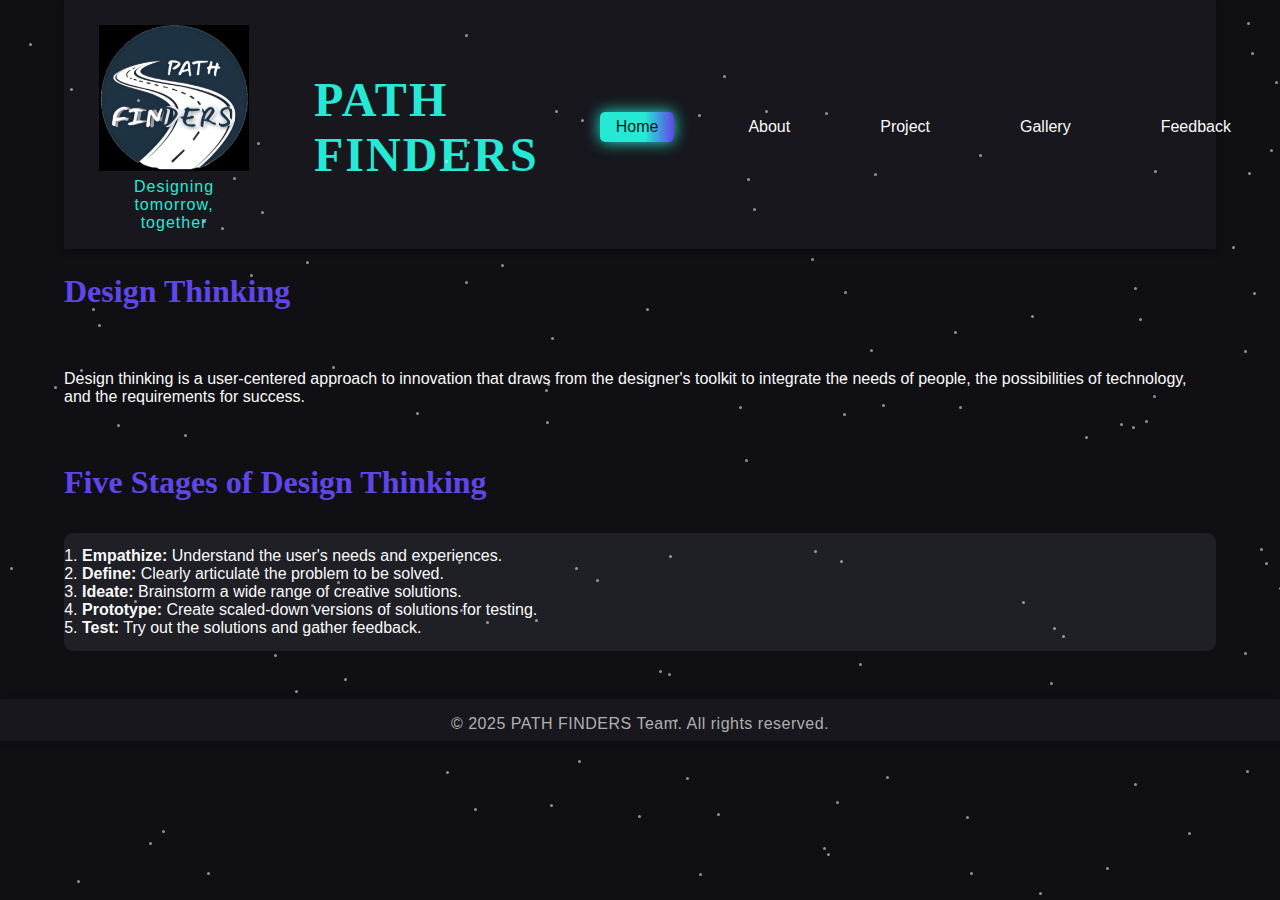
<file: index.html>
<!DOCTYPE html>
<html lang="en">
<head>
    <meta charset="UTF-8">
    <title>PATH FINDERS - Home</title>
    <link rel="stylesheet" href="styles.css">
</head>
<body class="dynamic-bg">
    <header>
        <div class="navbar">
            <div class="logo-area">
            <img src="lugo.jpg" alt="PATH FINDERS Logo" class="logo">
            <div class="tagline">Designing tomorrow, together</div></div>
            <div class="team-name">PATH FINDERS</div>
            <nav>
                <a href="index.html" class="active">Home</a>
                <a href="about.html">About</a>
                <a href="project.html">Project</a>
                <a href="gallery.html">Gallery</a>
                <a href="feedback.html">Feedback</a>
                <a href="contact.html">Contact</a>
            </nav>
        </div>
    </header>
    <main>
        <section>
            <h2>Design Thinking</h2><br>
            <p>Design thinking is a user-centered approach to innovation that draws from the designer's toolkit to integrate the needs of people, the possibilities of technology, and the requirements for success.</p><br>
            <h3>Five Stages of Design Thinking</h3>
            <ol>
                <li><b>Empathize:</b> Understand the user's needs and experiences.</li>
                <li><b>Define:</b> Clearly articulate the problem to be solved.</li>
                <li><b>Ideate:</b> Brainstorm a wide range of creative solutions.</li>
                <li><b>Prototype:</b> Create scaled-down versions of solutions for testing.</li>
                <li><b>Test:</b> Try out the solutions and gather feedback.</li>

            </ol>
        </section>
    </main>
    <script src="effects.js"></script>
    <!-- main content ends here -->
    <footer>
        <div class="footer-content">
            &copy; 2025 PATH FINDERS Team. All rights reserved.
        </div>
    </footer>
    <script src="effects.js"></script>
</body>

</html>
</file>
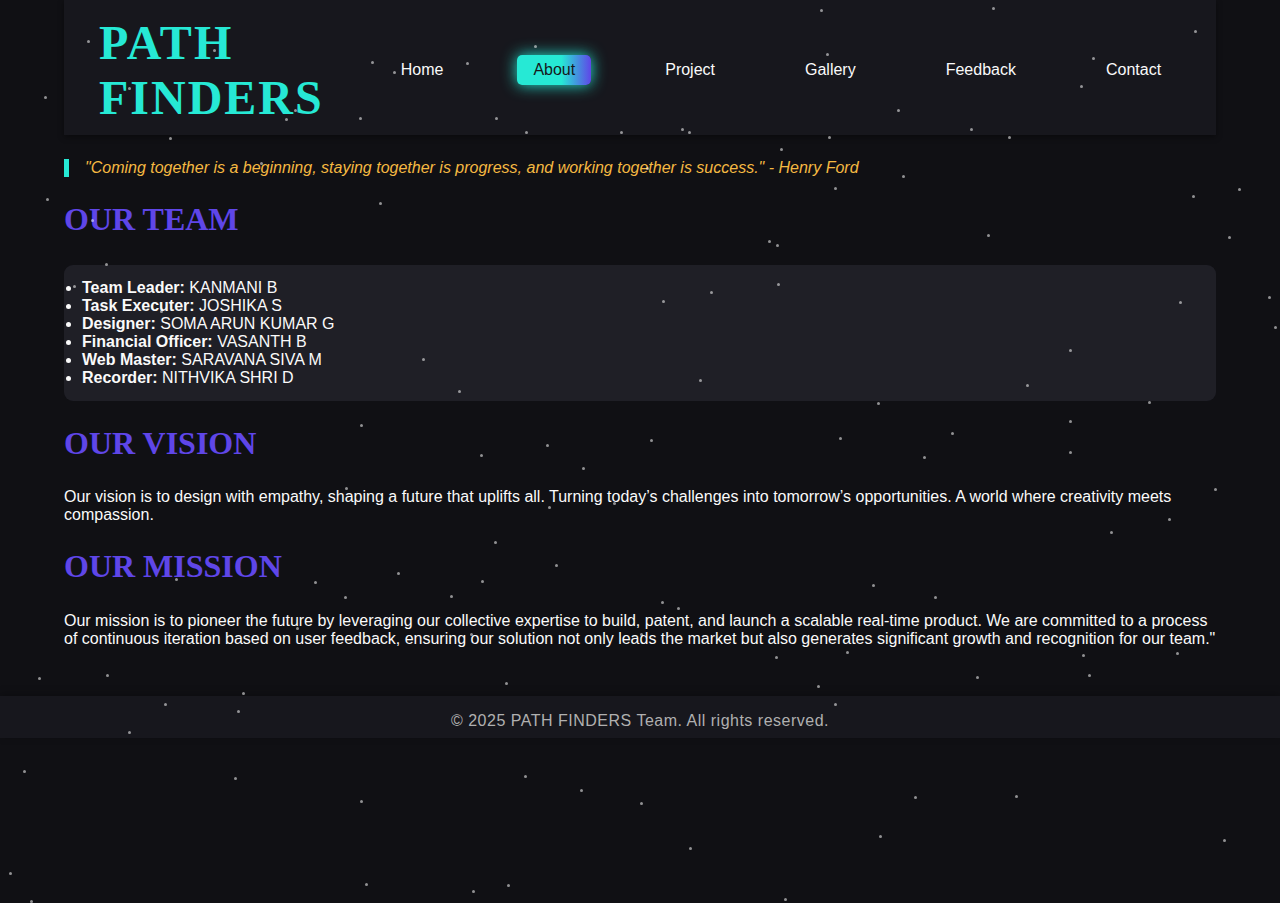
<file: about.html>
<!DOCTYPE html>
<html lang="en">
<head>
    <meta charset="UTF-8">
    <title>PATH FINDERS - About</title>
    <link rel="stylesheet" href="styles.css">
</head>
<body class="dynamic-bg">
    <header>
        <div class="navbar">
            <div class="team-name">PATH FINDERS</div>
            <nav>
                <a href="index.html">Home</a>
                <a href="about.html" class="active">About</a>
                <a href="project.html">Project</a>
                <a href="gallery.html">Gallery</a>
                <a href="feedback.html">Feedback</a>
                <a href="contact.html">Contact</a>
            </nav>
        </div>
    </header>
    <main>
        <blockquote>"Coming together is a beginning, staying together is progress, and working together is success." - Henry Ford</blockquote>
        <section>
            <h2>OUR TEAM</h2>
            <ul>
                <li><b>Team Leader:</b> KANMANI B</li>
                <li><b>Task Executer:</b> JOSHIKA S</li>
                <li><b>Designer:</b> SOMA ARUN KUMAR G</li>
                <li><b>Financial Officer:</b> VASANTH B</li>
                <li><b>Web Master:</b> SARAVANA SIVA M</li>
                <li><b>Recorder:</b> NITHVIKA SHRI D</li>
            </ul>
        </section>
        <section>
            <h2>OUR VISION</h2>
            <p>Our vision is to design with empathy, shaping a future that uplifts all.
Turning today’s challenges into tomorrow’s opportunities.
A world where creativity meets compassion.
            </p>
        </section>
        <section>
            <h2>OUR MISSION</h2>
            <p>
                Our mission is to pioneer the future by leveraging our collective expertise to build, patent, and launch a scalable real-time product. We are committed to a process of continuous iteration based on user feedback, ensuring our solution not only leads the market but also generates significant growth and recognition for our team."
            </p>
        </section>
    </main>
    <script src="effects.js"></script>
<!-- main content ends here -->
    <footer>
        <div class="footer-content">
            &copy; 2025 PATH FINDERS Team. All rights reserved.
        </div>
    </footer>
    <script src="effects.js"></script>
</body>

</html>
</file>
<file: styles.css>
body {
    background: #101014;
    color: #fafafa;
    font-family: 'Segoe UI', sans-serif;
    margin: 0;
    padding: 0;
}
.navbar {
    background: #17171d;
    display: flex;
    align-items: center;
    justify-content: flex-start;
    gap: 45px;
    padding: 15px 35px 10px 35px;
    box-shadow: 0 2px 6px #0006;
}

.nav-team{
    display: flex;
    flex-direction: row;
    align-items:center;
    gap: 42px;
}

nav{ 
    display: flex;
    gap:26px;
    align-items: center;
}

.team-name {
    font-size: 3em;
    letter-spacing: 2px;
    color: #26e9d5;
    font-weight: bold;
    font-family: 'Times New Roman', Times, serif;
}
nav a {
    color: #fafafa;
    margin: 0 16px;
    text-decoration: none;
    padding: 6px 16px;
    border-radius: 5px;
    transition: 0.3s;
}
nav a:hover, nav a.active {
    background: linear-gradient(90deg, #26e9d5 60%, #5f46e8 100%);
    color: #16181b;
    box-shadow: 0 0 15px #26e9d5;
}

.logo-area{
    display: flex;
    flex-direction: column;
    align-items: center;
    margin-right: 20px;

}

.logo {
    display: block;
    margin: 10px 0px 7px 0px;
    max-width: 150px;
}

.tagline {
    text-align: center;
    font-size: 1em;
    color: #26e9d5;
    letter-spacing: 1px;
    margin: 0px 0px 7px 0px;
    font-weight: 500;
    font-family: 'Segoe UI', sans-serif;
}

header, main {
    width: 90%;
    margin: auto;
}

h2, h3 {
    color: #5f46e8;
    margin-top: 24px;
    font-size: 2em;
    font-family: 'Times New Roman', Times, serif;
}

blockquote {
    font-style: italic;
    color: #f5b942;
    border-left: 5px solid #26e9d5;
    margin: 24px 0;
    padding-left: 16px;
}

ul, ol {
    background: #222129DD;
    padding: 14px 18px;
    border-radius: 9px;
}

input, textarea, button {
    font-size: 1em;
    padding: 10px;
    margin-top: 10px;
    border-radius: 6px;
    border: none;
    margin-bottom: 15px;
}

button {
    background: #26e9d5;
    color: #222129;
    border-radius: 8px;
    font-weight: bold;
    cursor: pointer;
    transition: background 0.3s;
}

button:hover {
    background: #5f46e8;
    color: #fff;
}

.star {
    position: absolute;
    width: 3px;
    height: 3px;
    background: #fff9;
    border-radius: 50%;
    opacity: .9;
    animation: moveStar linear infinite;
}
@keyframes moveStar {
    0% { transform: translateY(0) scale(1);}
    100% { transform: translateY(900px) scale(0.7);}
}

/* Responsive Design */
@media (max-width: 700px) {
    body, header, main, section, .navbar, .logo-area, .team-name, nav, .feedback-table {
        width: 100% !important;
        margin: 0 !important;
        padding-left: 0 !important;
        padding-right: 0 !important;
        box-sizing: border-box !important;
    }
    .navbar {
        flex-direction: column !important;
        align-items: flex-start !important;
        padding: 10px 2vw !important;
        gap: 14px !important;
    }
    nav {
        flex-direction: column !important;
        gap: 8px !important;
        align-items: flex-start !important;
    }
    nav a {
        width: 100% !important;
        display: block !important;
    }
}

footer {
    background: #17171d;
    color: #b0b0b0;
    text-align: center;
    padding: 16px 0 8px 0;
    width: 100%;
    position: relative;
    bottom: 0;
    font-size: 1em;
    letter-spacing: 0.5px;
    margin-top: 48px;
    box-shadow: 0 -2px 8px #0004;
}

.footer-content {
    width: 90%;
    margin: 0 auto;
}

@media (max-width: 700px) {
    footer {
        font-size: 0.95em;
        padding: 10px 0 6px 0;
    }

}
</file>
